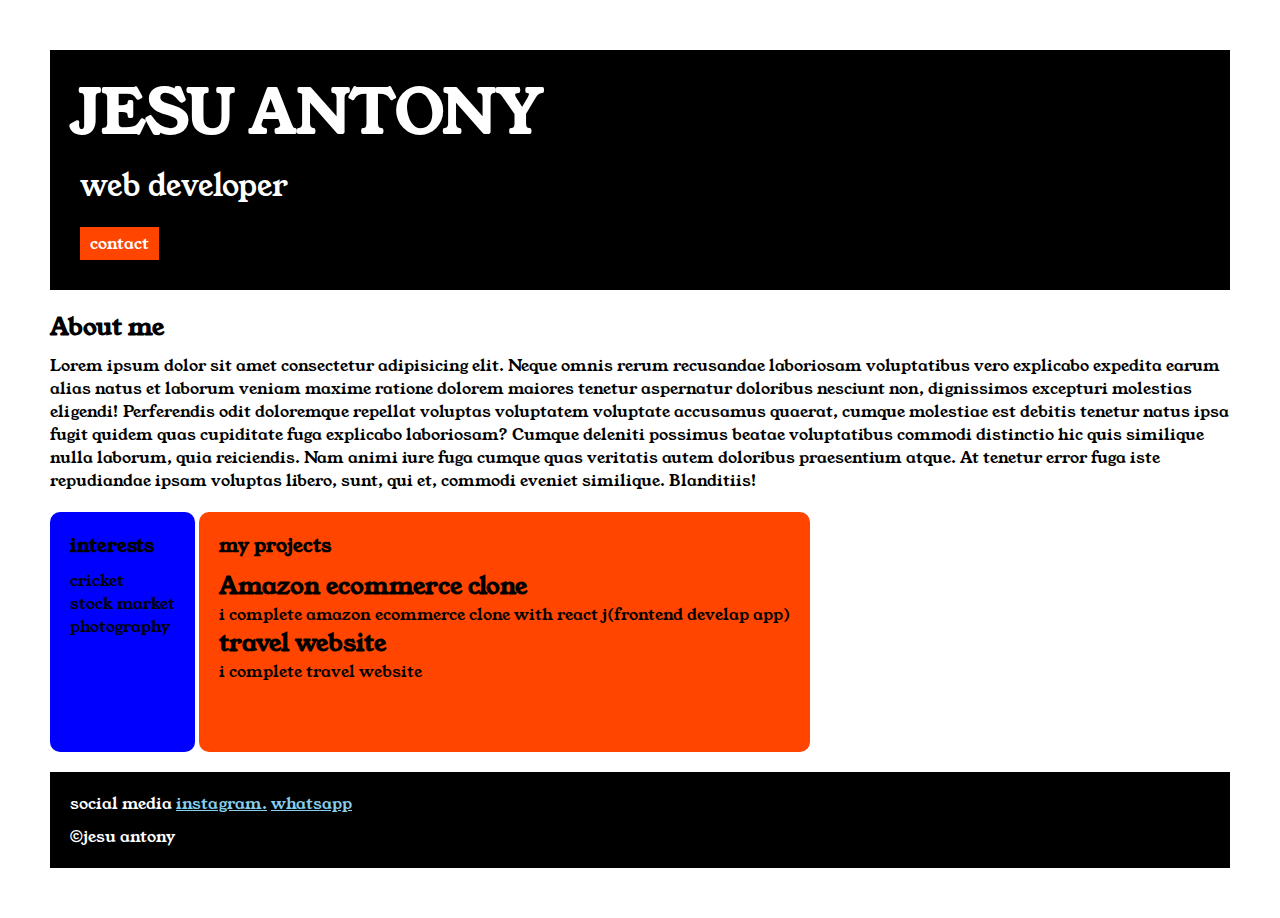
<file: index.html>
<!DOCTYPE html>
<html>

<head>
    <title>portfolio</title>
    <link rel="stylesheet" href="style.css">
    <link rel="preconnect" href="https://fonts.googleapis.com">
<link rel="preconnect" href="https://fonts.gstatic.com" crossorigin>
<link href="https://fonts.googleapis.com/css2?family=Young+Serif&display=swap" rel="stylesheet">
</head>

<body>
    <div class="container"> 

    <div class="section-one">
        <h1 class="section-one__name">JESU ANTONY</h1>
        <p class="section-one__role">web developer</p>
        <a class="section-one__contact" href="contact.html">contact</a>
    </div>
   <div  class="section-two">
    <h2 class="section-two__tittle">About me</h2>
    <p class="section-two__desc"> Lorem ipsum dolor sit amet consectetur adipisicing elit. Neque omnis rerum recusandae laboriosam voluptatibus
        vero explicabo expedita earum alias natus et laborum veniam maxime ratione dolorem maiores tenetur aspernatur
        doloribus nesciunt non, dignissimos excepturi molestias eligendi! Perferendis odit doloremque repellat voluptas
        voluptatem voluptate accusamus quaerat, cumque molestiae est debitis tenetur natus ipsa fugit quidem quas
        cupiditate fuga explicabo laboriosam? Cumque deleniti possimus beatae voluptatibus commodi distinctio hic quis
        similique nulla laborum, quia reiciendis. Nam animi iure fuga cumque quas veritatis autem doloribus praesentium
        atque. At tenetur error fuga iste repudiandae ipsam voluptas libero, sunt, qui et, commodi eveniet similique.
        Blanditiis!
    </p>
   </div>
     
<div class="section-three">
    <h3 class="section-three__tittle">interests</h3>
    <ul class="section-three__desc">
        <li>cricket</li>
        <li>stock market</li>
        <li>photography</li>

    </ul>
     </div>

     <div class="section-four">

        <h3 class="section-four__tittle">my projects</h3>


    
        <ul class="section-four__desc">
            <li>
                <h2>Amazon ecommerce clone</h2>
                <p>i complete amazon ecommerce clone with react j(frontend develap app)  </p>
            </li>
    
            <li>
                <h2>travel website</h2>
                <p>i complete travel website</p>
            </li>
        </ul>
    
     </div> 

     <div class="section-five">
        <p class="section-five__tittle">social media
            <a href="https://codepen.io/pen">instagram.</a>
            <a href="https://www.flipkart.com/">whatsapp</a>
    
        <p class="section-five__desc">&copy;jesu antony</p>
     </div>
    
</div>
</body>

</html>
</file>
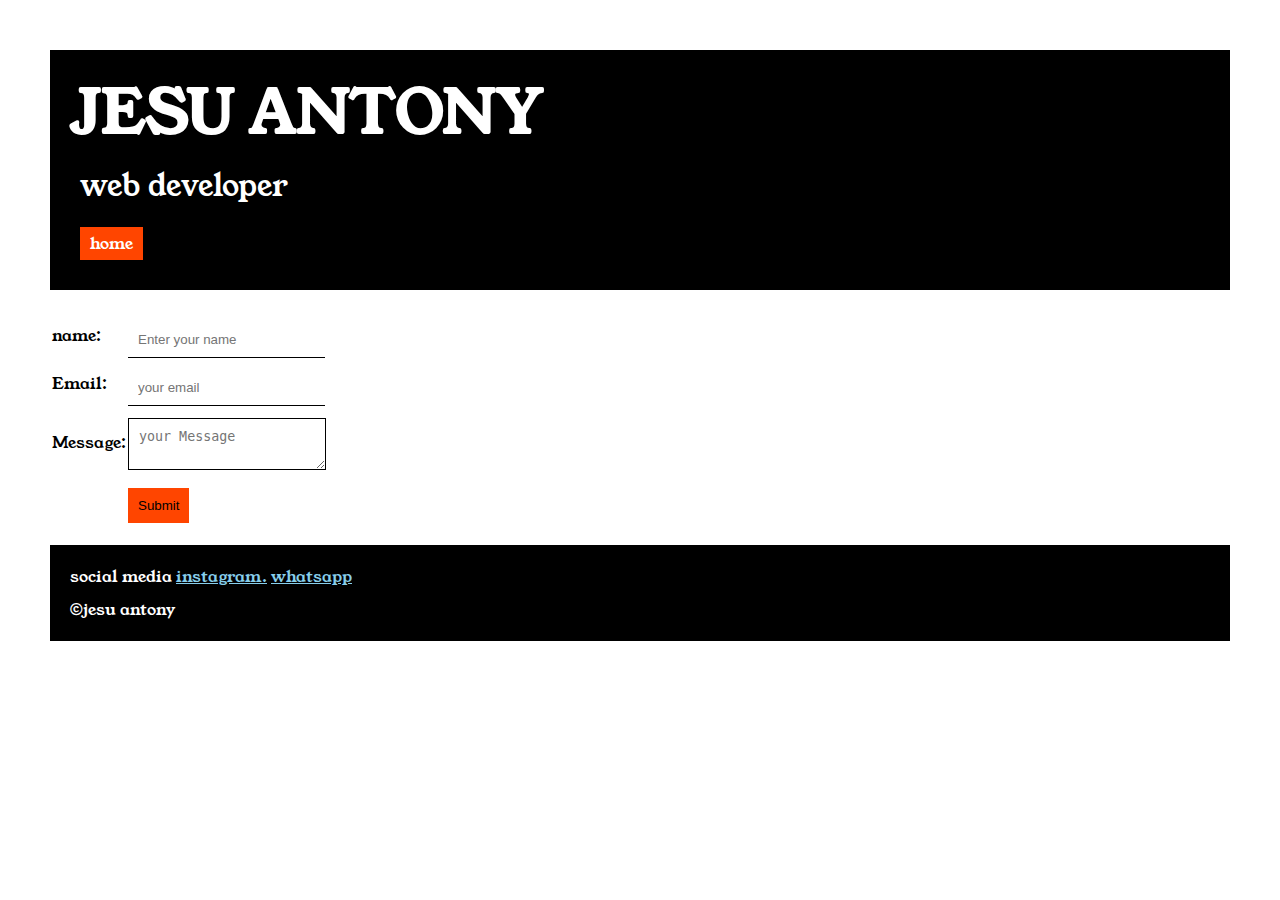
<file: contact.html>
<!DOCTYPE html>
   <html lang="en">
   <head>
    <title>contact</title>
    <link rel="stylesheet" href="style.css">
    <link rel="preconnect" href="https://fonts.googleapis.com">
<link rel="preconnect" href="https://fonts.gstatic.com" crossorigin>
<link href="https://fonts.googleapis.com/css2?family=Young+Serif&display=swap" rel="stylesheet">
   </head>
   <body>

    <div class="container">
    <div class="section-one">
        <h1 class="section-one__name">JESU ANTONY</h1>
        <p class="section-one__role">web developer</p>
        <a class="section-one__contact" href="index.html">home</a>
    </div>

    <div class="contact-form">

    <form>
        <table>
            <tr>
                <td>name:</td>
                <td> <input type="text" placeholder="Enter your name" class="contact-form__input"> </td>
            </tr>
    
            <tr>
                <td>Email:</td>
                <td><input type="email" placeholder="your email"class="contact-form__input"></td>
            </tr>
            <tr>
                <td>Message:</td>
                <td><textarea placeholder="your Message"class="contact-form__textarea"></textarea></td>
            </tr>
            <tr>
                <td></td>
                <td><input type="submit"class="contact-form__submit"></td>
            </tr>
    
        </table>
    </form>
</div>
    <div class="section-five">
        <p class="section-five__tittle">social media
            <a href="https://codepen.io/pen">instagram.</a>
            <a href="https://www.flipkart.com/">whatsapp</a>
    
        <p class="section-five__desc">&copy;jesu antony</p>
     </div>
</div>   

</body>
   </html>
</file>
<file: style.css>
*{
    padding:0;
    margin: 0;
}
body{
     
        font-family: "Young Serif", serif;
           
      }
      .container{
        padding: 50px;

      }

      .section-one{
        background-color:black;
        color: white;
        padding: 20px;


      }
      .section-one__contact{
        background-color:orangered ;
        color:white ;
        padding-left:10px;
        padding-right: 10px;
        padding-bottom: 5px;
        padding-top: 5px;
        display: inline-block;
        text-decoration: none;
        margin: 10px;


      }
      .section-one__name{
        font-size: 60px;

      }
      .section-one__role{
        font-size: 30px;
        margin: 10px;

      }
      .section-two,.section-three,.section-four,.section-five{
          margin-top: 20px;


      }
      .section-two__desc,.section-three__desc,.section-four__desc,.section-five__desc{
        margin-top: 10px;

      }
      .section-five{
        background-color: black;
        color: white;
        padding: 20px;

      }
      
    
    .section-five__tittle a{
color: skyblue;
    }

    .section-three li,.section-four li{
         list-style: none;

    }


      .section-three{
        background-color: blue;
        color: black;
        padding: 20px;
        display: inline-block;
        height: 200px;
        border-radius: 10px;
        vertical-align: top;

}

      .section-four{
        background-color: orangered;
        color: black;
        padding: 20px;
        display: inline-block;
        height: 200px;
        border-radius: 10px;
vertical-align: top;


      }

      .contact-form{
        margin-top: 20px;
         

      }
   
.contact-form__input,.contact-form__textarea,.contact-form__submit{
  margin-top: 10px;
  
}

.contact-form__input{
  padding: 10px;
  border: none;
   border-bottom: solid black 1px;

}
.contact-form__textarea{
  padding: 10px;
  border: none;
  border: solid black 1px;
}

.contact-form__submit{
  padding-top: 10px;
  padding-bottom: 10px;
  padding-right: 10px;
  padding-left: 10px;
  background-color: orangered;
  color: black;
  border: none;

}
</file>
